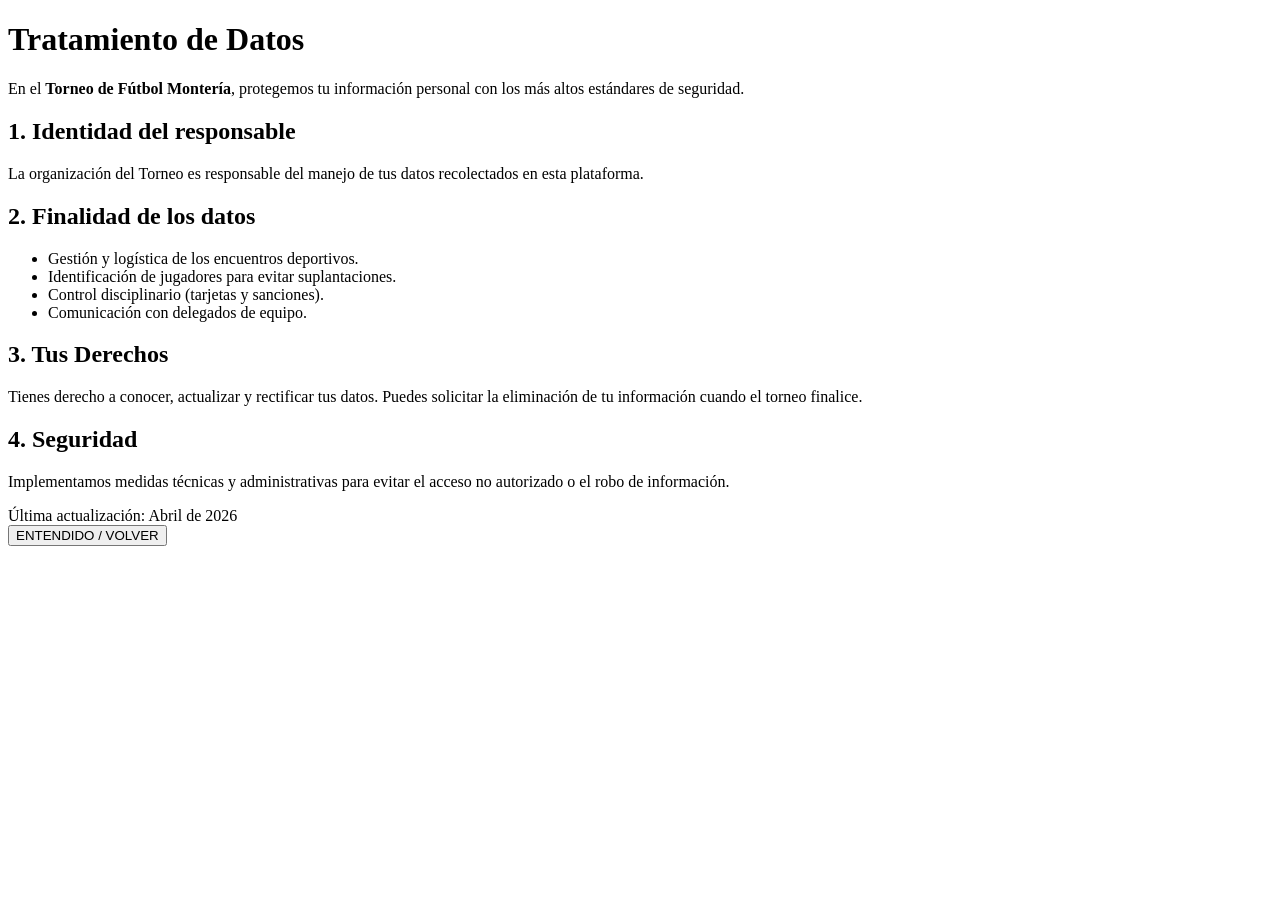
<file: privacidad.html>
<!DOCTYPE html>
<html lang="es">

<head>
  <meta charset="UTF-8" />
  <meta name="viewport" content="width=device-width, initial-scale=1.0" />
  <title>Tratamiento de Datos – Torneo de Fútbol Montería</title>
  <meta name="description" content="Términos y condiciones sobre el tratamiento de datos." />
  <meta http-equiv="Content-Security-Policy" content="default-src 'self'; script-src 'self' 'unsafe-inline' https://cdn.jsdelivr.net; style-src 'self' 'unsafe-inline' https://fonts.googleapis.com https://cdnjs.cloudflare.com; font-src 'self' https://fonts.gstatic.com https://cdnjs.cloudflare.com; img-src 'self' data: blob: https://*.supabase.co; connect-src 'self' https://*.supabase.co wss://*.supabase.co https://api.emailjs.com; object-src 'none'; base-uri 'self'; form-action 'self';" />
  
  <!-- Anti-Clickjacking Script (Frame Buster) -->
  <script type="text/javascript">
    if (self === top) {
      var antiClickjack = document.getElementById("antiClickjack");
      if (antiClickjack) antiClickjack.parentNode.removeChild(antiClickjack);
    } else {
      top.location = self.location;
    }
  </script>
</head>

<body class="privacy-body" style="display: none;" id="antiClickjackBody">
  <script type="text/javascript">
    if (self === top) {
      document.getElementById("antiClickjackBody").style.display = "block";
    } else {
      top.location = self.location;
    }
  </script>
  <div class="privacy-container">
    <h1>Tratamiento de Datos</h1>
    
    <p>En el <strong>Torneo de Fútbol Montería</strong>, protegemos tu información personal con los más altos estándares de seguridad.</p>

    <h2>1. Identidad del responsable</h2>
    <p>La organización del Torneo es responsable del manejo de tus datos recolectados en esta plataforma.</p>

    <h2>2. Finalidad de los datos</h2>
    <ul>
      <li>Gestión y logística de los encuentros deportivos.</li>
      <li>Identificación de jugadores para evitar suplantaciones.</li>
      <li>Control disciplinario (tarjetas y sanciones).</li>
      <li>Comunicación con delegados de equipo.</li>
    </ul>

    <h2>3. Tus Derechos</h2>
    <p>Tienes derecho a conocer, actualizar y rectificar tus datos. Puedes solicitar la eliminación de tu información cuando el torneo finalice.</p>

    <h2>4. Seguridad</h2>
    <p>Implementamos medidas técnicas y administrativas para evitar el acceso no autorizado o el robo de información.</p>

    <div class="last-updated">Última actualización: Abril de 2026</div>

    <div class="back-btn-container">
      <button onclick="volverOCerrar()" class="btn-back">ENTENDIDO / VOLVER</button>
    </div>
  </div>

  <script>
    function volverOCerrar() {
      if (window.history.length <= 1 || window.opener != null) {
        window.close();
      }
      setTimeout(() => { window.location.href = 'index.html'; }, 200);
    }
  </script>
</body>
</html>
</file>
